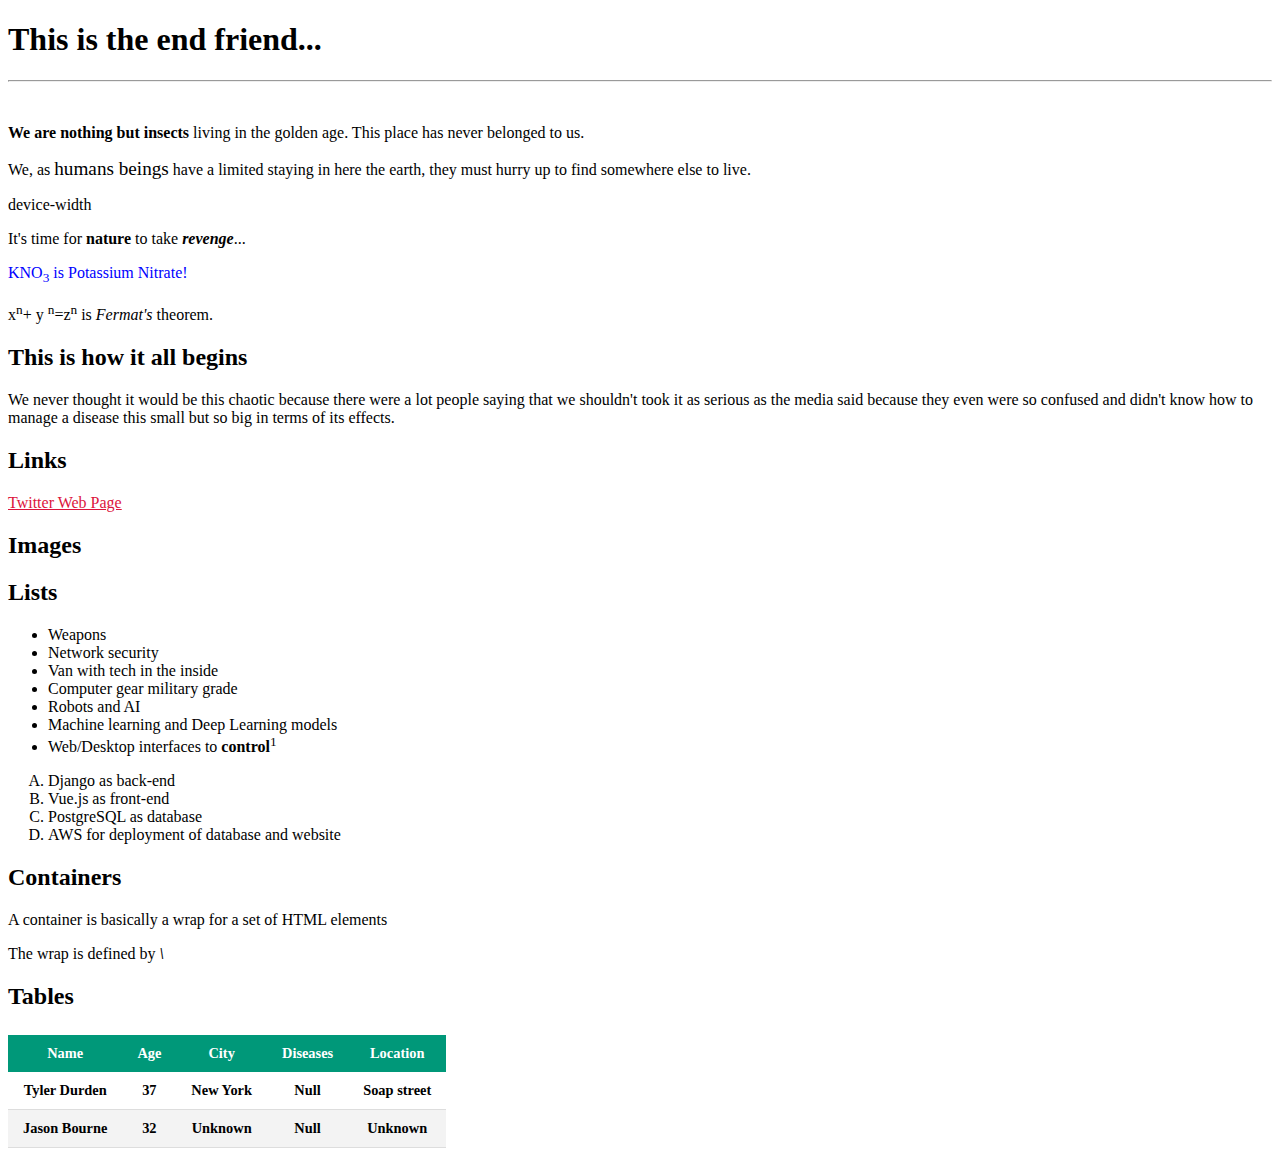
<file: First_Tutorial/index.html>
<!DOCTYPE html>
<html lang="en">
<head>
    <meta charset="UTF-8">
    <meta name="viewport" content="width=device-width, initial-scale=1.0">
    <title>Index</title>
</head>
<style>
    .content-table {
        border-collapse: collapse;  
        margin: 25px 0;
        font-size: 0.9em;
        min-width: 400px;
    }
    .content-table thead tr {
        background-color: #009879;
        color: #ffffff;
        text-align: center;
        font-weight: bold; 
    }
    .content-table th, 
    .content-table td {
        padding: 10px 15px;
    }
    .content-table tbody tr {
        border-bottom: 1px solid #dddddd;
    }
    .content-table tbody tr:nth-of-type(even) {
        background-color: #f3f3f3;
    }

</style>
<body style="background-color:white;">
    <h1> This is the end friend... </h1>
    <!-- Horizontal rule tag -->
    <hr/>
    <!-- <br/> is a break line -->
    <br/>
    <!-- <p></p> are paragraph tags -->
    <!-- <strong></strong> are for bolder text -->
    <!-- <b></b> are for bold text -->
    <!-- <i></i> is for italics text -->
    <p><strong>We are nothing but insects</strong> living in the golden age. This place has never belonged to us.</p>
    <p>We, as <big>humans beings</big> have a limited staying in here the earth, they must hurry up to find somewhere else to live.</p>device-width
    <p>It's time for <b>nature</b> to take <b><i>revenge</i></b>...</p>
    <p style="color:blue">KNO<sub>3</sub> is Potassium Nitrate! </p>
    <p>x<sup>n</sup>+ y <sup>n</sup>=z<sup>n</sup> is <i>Fermat's</i> theorem.</p>

    <article>
        <section> <h2> This is how it all begins </h2> </section>
        <p>
            We never thought it would be this chaotic because there were a lot people saying that we shouldn't took it as serious
            as the media said because they even were so confused and didn't know how to manage a disease this small but so big in terms
            of its effects.
        </p>
    </article>

    <!-- Links -->
    <h2> Links </h2>
    <a href="https://www.twitter.com" style="color:crimson;" target="_blank">Twitter Web Page</a>
    
    <!-- Images -->
    <h2> Images </h2>

    <!-- List -->
    <h2> Lists </h2>
    <!-- Unordered list -->
    <ul>
        <li> Weapons </li>
        <li> Network security </li>
        <li> Van with tech in the inside </li>
        <li> Computer gear military grade </li>
        <li> Robots and AI </li>
        <li> Machine learning and Deep Learning models</li>
        <li> Web/Desktop interfaces to <b>control</b><sup>1</sup></li>
    </ul>
    <!-- Ordered list -->
    <ol type="A">
        <li> Django as back-end </li>
        <li> Vue.js as front-end </li>
        <li> PostgreSQL as database </li>
        <li> AWS for deployment of database and website </li> 
    </ol>
    
    <!-- Containers -->
    <h2> Containers </h2>
    <p> A container is basically a wrap for a set of HTML elements </p>
    <p> The wrap is defined by <b><i>\<div\></i></b>

    <!-- Tables -->
    <h2> Tables </h2>
    <table class="content-table"> 
        <thead>
            <tr>
                <th> Name </th>
                <th> Age </th>
                <th> City </th>
                <th> Diseases </th>
                <th> Location </th>
            </tr>
        </thead>
        <tbody>
            <tr>
                <th> Tyler Durden </th>
                <th> 37 </th>
                <th> New York </th>
                <th> Null </th>
                <th> Soap street </th>
            </tr>
            <tr>
                <th> Jason Bourne</th>
                <th> 32 </th>
                <th> Unknown </th>
                <th> Null </th>
                <th> Unknown </th>
            </tr>
        </tbody>
    </table> 

</body>
</html>
</file>
